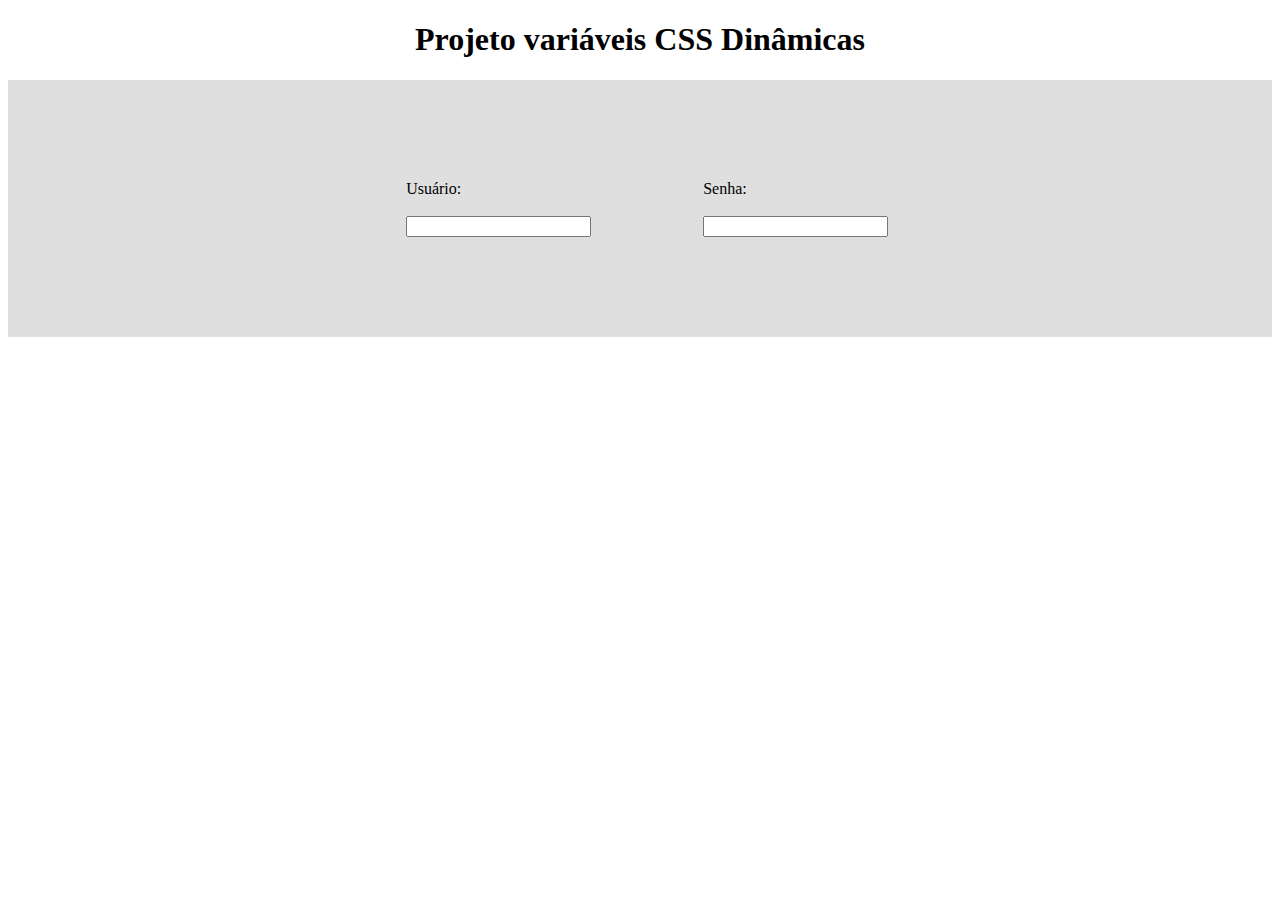
<file: #codigo-html.html>
<!DOCTYPE HTML>

<html>

<meta charset="utf-8">

    <head> 
        <title> Projeto variáveis CSS Dinâmicas </title> 
        <link rel="stylesheet" href="arquivo.css">
    </head>


    <body>

       
        <h1 class="titulo">Projeto variáveis CSS Dinâmicas</h1>
        
        <div class="row">
            <div class="column">  
                <label for="usuario" class="labelUsuario">Usuário:</label> <br><br>
                <input type="text" id="usuario" class="inputUsuario">
            </div>
            <div class="column">
                <label for="senha" class="labelSenha">Senha:</label><br><br>
            <input type="password" class="inputSenha">
            </div>
        </div>
   

   


    
















    </body>
</html>
</file>
<file: arquivo.css>
html{
    align-content: center;
}
.titulo{
    text-align: center;
    text-justify: auto;
}

.row{
    background-color:rgba(94, 93, 97, 0.2);
    display: flex;
    padding-top:100px;
    padding-bottom:100px;
    
  }
  .column{
    flex:50%
  }
  .labelUsuario{
      padding-left: 63%;
      padding-right:0%;
  }

  .inputUsuario{
      margin-left:63%;
      margin-right: 0%;
  }
  .labelSenha{
      padding-left: 10%;
  }
  .inputSenha{
      margin-left:10%;
  }
</file>
